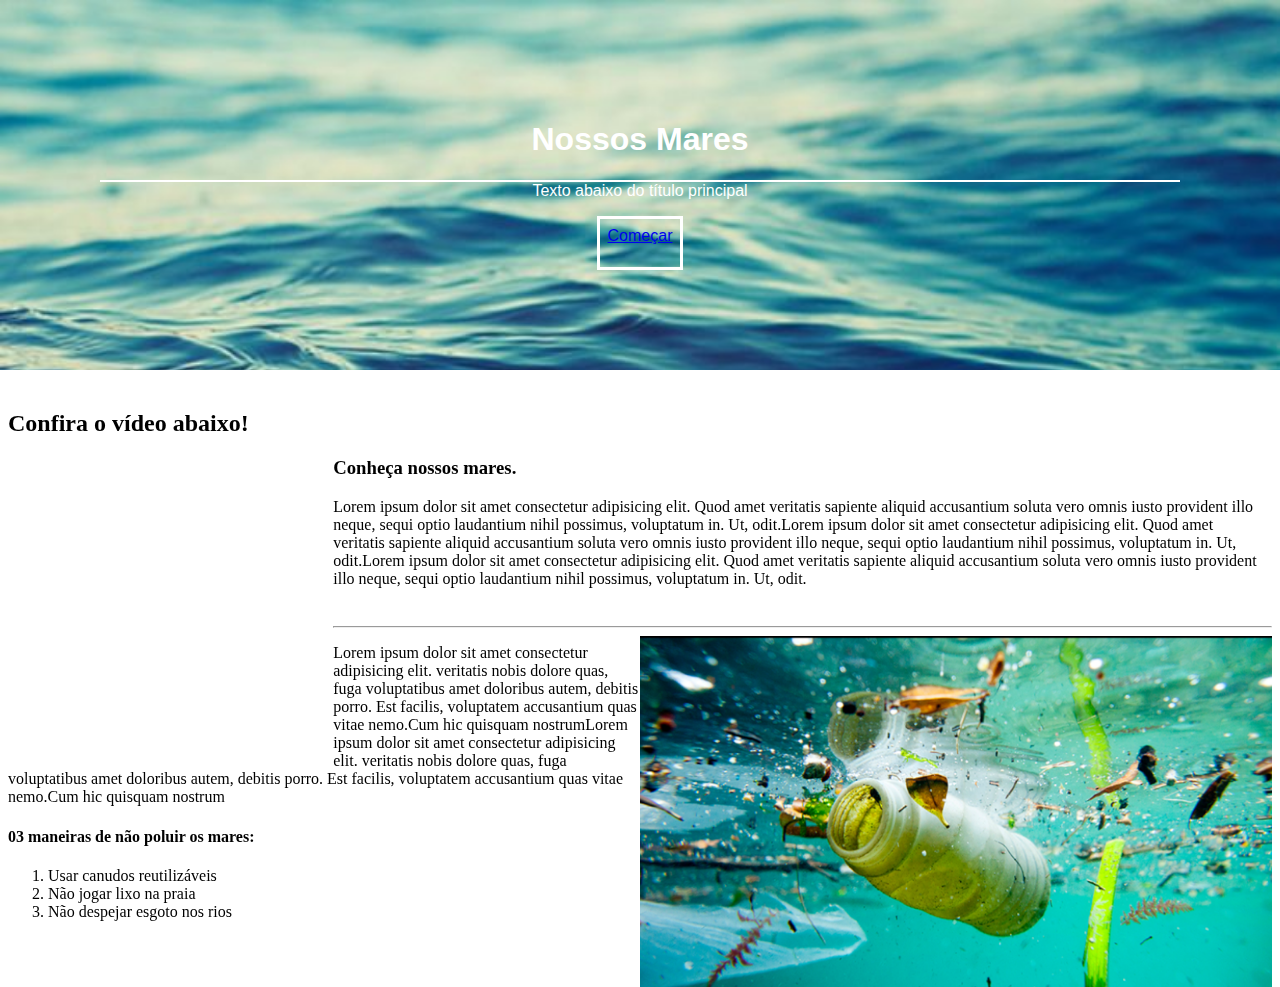
<file: index.html>
﻿<html lang="pt-br">
<!-- Atributo lang serve para indicar ao navegador que o conteúdo desta página está em português do Brasil-->

<head>
    <title> Aula 3 - MPS</title>
    <meta charset="UTF-8">
    <meta name="description" content="Site exemplo para aula 03, do Programa Meu Primeiro Site">
    <meta name="keywords" content="aula, microsoft, computador, internet, site">
    <meta name="author" content="Jonatan Mendes">
    <meta name="viewport" content="width=device-width, initial-scale=1.0">
    <link href="style.css" rel="stylesheet">
    <link href="https://fonts.googleapis.com/css2?family=Dancing+Script:wght@562&display=swap" rel="stylesheet">
</head>

<body>
    <div class="cabecalho">
        <!-- manter este cabeçalho fixo no topo-->
        <h1 id="titulo"> Nossos Mares </h1>
        <p class="subtitulo"> Texto abaixo do título principal</p>
        <p class="botao">
            <!-- este elemento foi alinhado utilizando apenas a margem esquerda. text-align não deu certo-->
            <a href="https://google.com" target="blank">Começar</a></p>
    </div>
    <hr>
    <div id="corpo">
        <div class="video" align="left">
            <h2> Confira o vídeo abaixo!</h2>
            <iframe id="video" width="300" height="300" src="https://www.youtube.com/embed/thV2k1Ws3x0" frameborder="0"
                allow="accelerometer; autoplay; encrypted-media; gyroscope; picture-in-picture"
                allowfullscreen></iframe>
            <h3> Conheça nossos mares.</h3>
                <p class="texto"> Lorem ipsum dolor sit amet consectetur adipisicing elit. Quod amet veritatis sapiente
                    aliquid accusantium soluta vero omnis iusto provident illo neque, sequi optio laudantium nihil
                    possimus, voluptatum in. Ut, odit.Lorem ipsum dolor sit amet consectetur adipisicing elit. Quod amet
                    veritatis sapiente aliquid accusantium soluta vero omnis iusto provident illo neque, sequi optio
                    laudantium nihil possimus, voluptatum in. Ut, odit.Lorem ipsum dolor sit amet consectetur
                    adipisicing elit. Quod amet veritatis sapiente aliquid accusantium soluta vero omnis iusto provident
                    illo neque, sequi optio laudantium nihil possimus, voluptatum in. Ut, odit.
        </div>
        <br>
        <hr>
        <img id="poluicao" src="plastico.png" alt="poluição">
        <p>Lorem ipsum dolor sit amet consectetur adipisicing elit. veritatis nobis dolore quas, fuga voluptatibus amet
            doloribus autem, debitis porro. Est facilis, voluptatem accusantium quas vitae nemo.Cum hic quisquam
            nostrumLorem ipsum dolor sit amet consectetur adipisicing elit. veritatis nobis dolore quas, fuga
            voluptatibus amet doloribus autem, debitis porro. Est facilis, voluptatem accusantium quas vitae nemo.Cum
            hic quisquam nostrum </p>

        <h4> 03 maneiras de não poluir os mares:</h4>
        <ol>
            <li> Usar canudos reutilizáveis</li>
            <li> Não jogar lixo na praia</li>
            <li> Não despejar esgoto nos rios</li>
        </ol>
    </div>
</body>




</html>
</file>
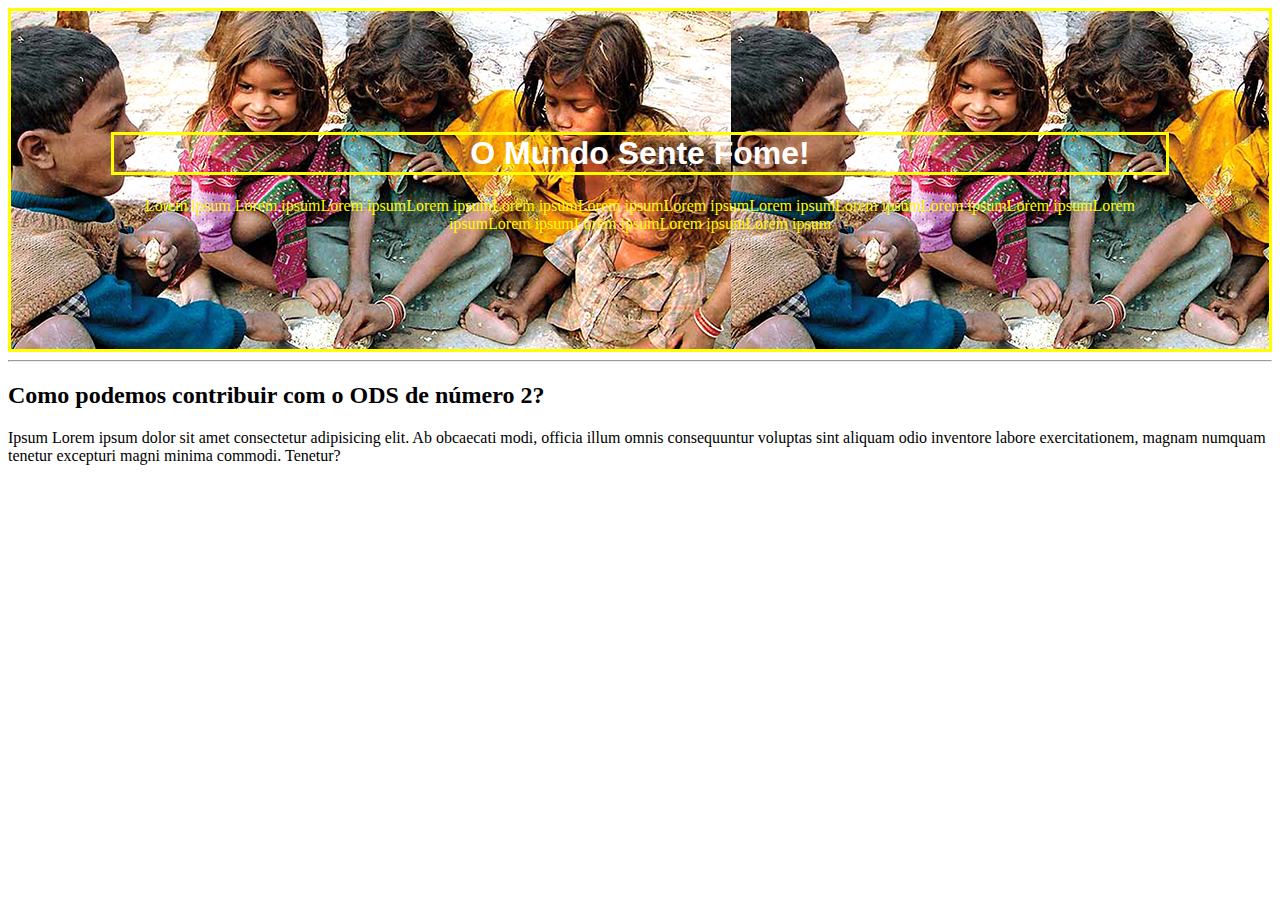
<file: imagens/index.html>
<html lang="pt-br">
<head>
    <title> ODS 2 - Fome Zero</title>
    <meta charset="UTF-8">
    <meta name="description" content="Informações sobre a ODS de número 2, que visa combater a fome">
    <meta name="keywords" content="Fome, ODS, ONU">
    <meta name="authro" content=" Jonatan Mendes">
    <link href="estilo.css" rel="stylesheet">
</head>
<body>
    <div class="cabecalho">
        <h1 id="titulo"> O Mundo Sente Fome!</h1>
        <p> Lorem ipsum Lorem ipsumLorem ipsumLorem ipsumLorem ipsumLorem ipsumLorem ipsumLorem ipsumLorem ipsumLorem ipsumLorem ipsumLorem ipsumLorem ipsumLorem ipsumLorem ipsumLorem ipsum</p>
    </div>
    <hr>
    <h2> Como podemos contribuir com o ODS de número 2?</h2>
    <p> Ipsum Lorem ipsum dolor sit amet consectetur adipisicing elit. Ab obcaecati modi, officia illum omnis consequuntur voluptas sint aliquam odio inventore labore exercitationem, magnam numquam tenetur excepturi magni minima commodi. Tenetur?</p>


</body>






</html>
</file>
<file: style.css>
.cabecalho{
    background: url(imagens/mar.jpg);
    background-repeat: no-repeat;
    background-size: cover;
    font-family: 'Lucida Sans', 'Lucida Sans Regular', 'Lucida Grande', 'Lucida Sans Unicode', Geneva, Verdana, sans-serif;
    text-align: center;
    padding: 100px;
    color: white;
    position: fixed;
    top: 0%;
    right: 0%;
    left: 0%;
    z-index: 1;
    }
.subtitulo{
    
    border-top:solid hsl(0, 0%, 100%) 2px;
}
.botao{
        border: solid white 3px;
        width: 80px;
        height: 40px;
        padding-top: 8px;
        margin: auto;
               
    }
.botao:hover{
    background-color: white;
    color: blue;
}
.texto{
    color: rgb(0, 0, 0);
    margin: 1%
    
}
#video{
    float: left;
    margin-right: 2%;
    z-index: 7;

}
#poluicao
{
    width: 50%;
    float: right;
}
body{
    margin-top: 0;
}
#corpo{
    margin-top: 400px;
}
@media screen and (max-width:800px){
    body{
        margin:0%   
    }
    .cabecalho{
      height: 20%;
      font-size: small;
      padding: 50px;
    }
    #corpo{
        margin-top: 250px;
    }
    #video{
        
        width: 100%;
        float: none;
            }
            h2{
                text-align: center;
            }
h3{
    text-align: center;
    font-size: xx-large;
}
#poluicao{
    width: 100%;
    float: none;
}
.botao{
    visibility: hidden;
}
.texto{
    font-family: 'Franklin Gothic Medium', 'Arial Narrow', Arial, sans-serif;
}

}
</file>
<file: imagens/estilo.css>
.cabecalho{
    background: url(fome.jpg);
    text-align: center;
    color: rgb(255, 251, 0);
    padding: 100px;
    border: solid yellow;
   }
   #titulo{
       font-family: 'Franklin Gothic Medium', 'Arial Narrow', Arial, sans-serif;
       border: solid yellow;
       color:white;
       
   }
   #titulo:hover{
       background-color: white;
       color: red;
   }
</file>
